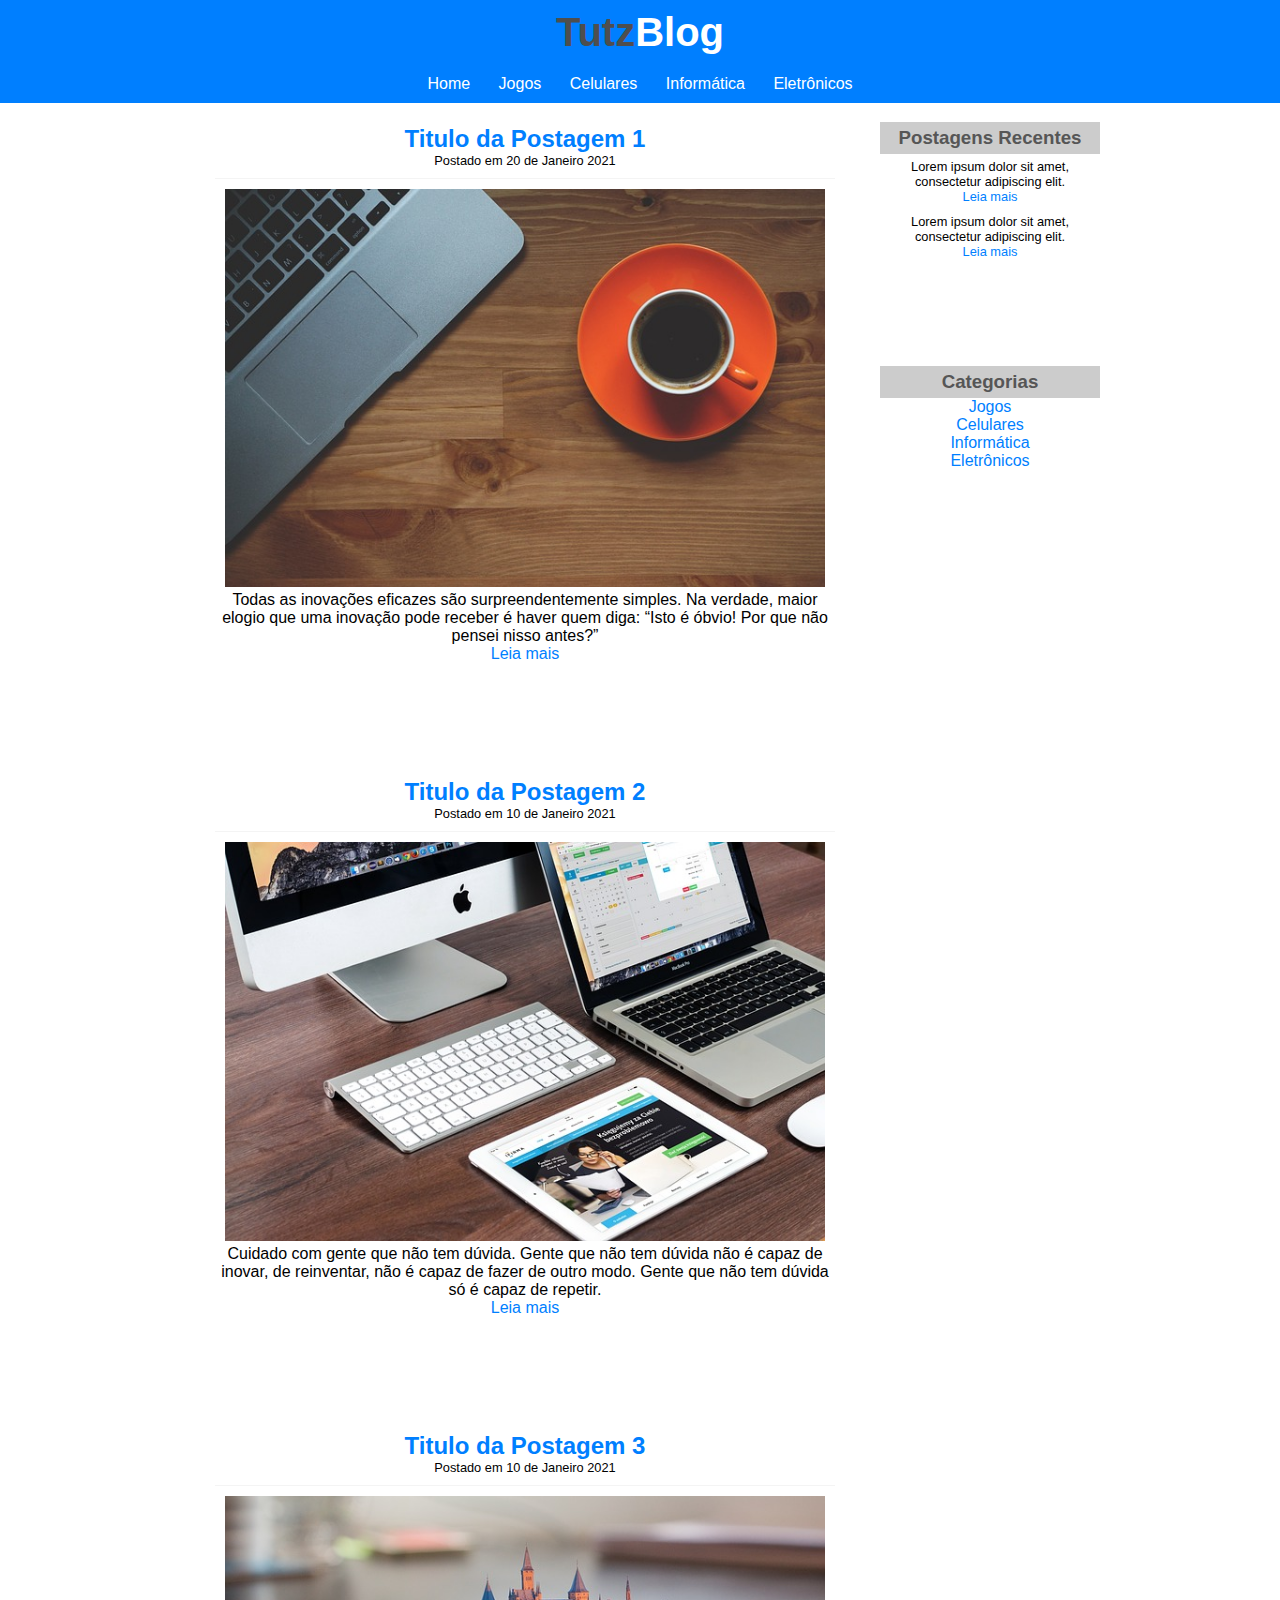
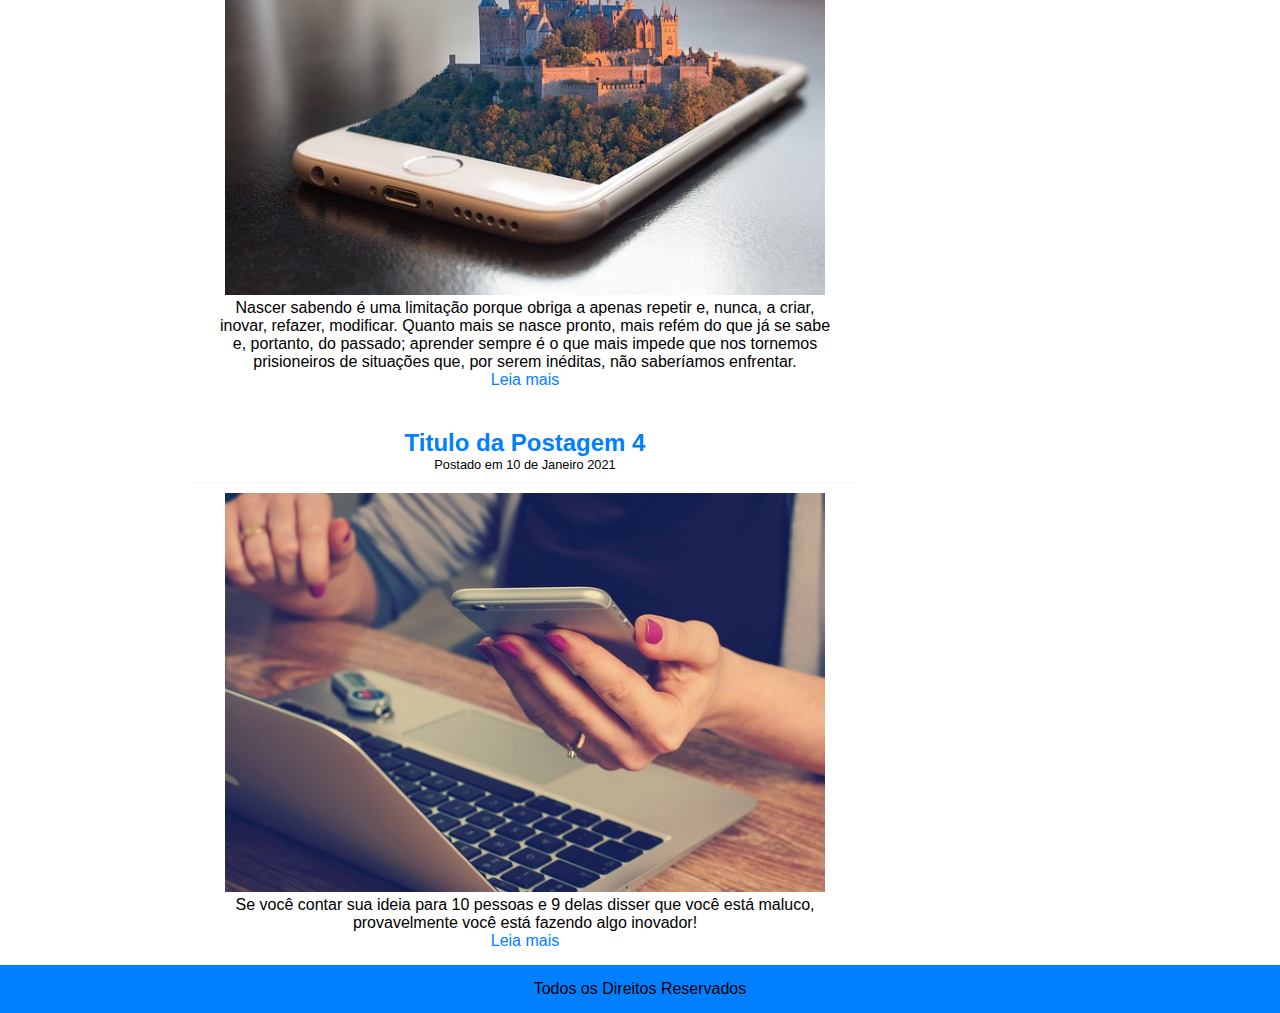
<file: index.html>
<!DOCTYPE html>
<html>
	<head>
		<title>TutzBlog - O seu Blog de Tecnologia</title>
		<meta charset="utf-8">
		<link rel="stylesheet" type="text/css" href="css/estilo.css">
		<link rel="sortcut icon" href="logoicon.ico" type="image/x-icon" />
	</head>
	<body>

		<div id="area-cabecalho">

			<div id="area-logo">
				<h1>Tutz<span class="branco">Blog</span></h1>			
			</div>

			<div id="area-menu">
				<a href="index.html">Home</a>
				<a href="jogos.html">Jogos</a>
				<a href="celulares.html">Celulares</a>
				<a href="informatica.html">Informática</a>
				<a href="eletronicos.html">Eletrônicos</a>
			</div>

		</div>

		<div id="area-principal">

			<div id="area-de-postagens">
				
				<!-- Abertura da Postagem-->
				<div class="postagem">
					<h2>Titulo da Postagem 1</h2>
					<span class="data-postagem">Postado em 20 de Janeiro 2021</span>
					<img width="600px" src="imagens/imagem1.jpg">
					<p>
						Todas as inovações eficazes são surpreendentemente simples. Na verdade, maior elogio que uma inovação pode receber é haver quem diga: “Isto é óbvio! Por que não pensei nisso antes?”
					</p>
					<a href="">Leia mais</a>
				</div>
				<!-- Fechamento da Postagem -->

				<!-- Abertura da Postagem-->
				<div class="postagem">
					<h2>Titulo da Postagem 2</h2>
					<span class="data-postagem">Postado em 10 de Janeiro 2021</span>
					<img width="600px" src="imagens/imagem2.jpg">
					<p>
						Cuidado com gente que não tem dúvida. Gente que não tem dúvida não é capaz de inovar, de reinventar, não é capaz de fazer de outro modo. Gente que não tem dúvida só é capaz de repetir.
					</p>
					<a href="">Leia mais</a>
				</div>
				<!-- Fechamento da Postagem -->

				<!-- Abertura da Postagem-->
				<div class="postagem">
					<h2>Titulo da Postagem 3</h2>
					<span class="data-postagem">Postado em 10 de Janeiro 2021</span>
					<img width="600px" src="imagens/imagem3.jpg">
					<p>
						Nascer sabendo é uma limitação porque obriga a apenas repetir e, nunca, a criar, inovar, refazer, modificar. Quanto mais se nasce pronto, mais refém do que já se sabe e, portanto, do passado; aprender sempre é o que mais impede que nos tornemos prisioneiros de situações que, por serem inéditas, não saberíamos enfrentar.
					</p>
					<a href="">Leia mais</a>
				</div>
				<!-- Fechamento da Postagem -->

					<h2>Titulo da Postagem 4</h2>
					<span class="data-postagem">Postado em 10 de Janeiro 2021</span>
					<img width="600px" src="imagens/imagem4.jpg">
					<p>
						Se você contar sua ideia para 10 pessoas e 9 delas disser que você está maluco, provavelmente você está fazendo algo inovador!
					</p>
					<a href="">Leia mais</a>
				</div>
				<!-- Fechamento da Postagem -->
			</div>

			<div id="area-lateral">
				
				<div class="conteudo-lateral">

					<h3>Postagens Recentes</h3>

					<div class="postagem-lateral">
						<p>Lorem ipsum dolor sit amet, consectetur adipiscing elit.</p>
						<a href="">Leia mais</a>
					</div>
					<div class="postagem-lateral">
						<p>Lorem ipsum dolor sit amet, consectetur adipiscing elit.</p>
						<a href="">Leia mais</a>
					</div>
				</div>

			</div>

			<div id="area-lateral">
				
				<div class="conteudo-lateral">

					<h3>Categorias</h3>
					<a href="jogos">Jogos</a><br>
					<a href="celulares">Celulares</a><br>
					<a href="informatica">Informática</a><br>
					<a href="eletronicos">Eletrônicos</a>
					
				</div>

			</div>

			<div id="rodape">
				Todos os Direitos Reservados
			</div>
		</div>

	</body>
</html>
</file>
<file: css/estilo.css>
/*limpar formatações padrão*/
* {
	margin: 0;
	padding: 0;
}

body {
	text-align: center;
	font-size: 1em;
	font-family: Helvetica, sans-serif;
	background: #fff;
}
/*
****** Layout *****
*/
#area-cabecalho {
	background-color: #007fff;
	text-align: center;
	position: fixed;
	width: 100%;
}
#area-logo, #area-menu {
	padding: 10px;
}

#area-principal {
	width: 920px;
	margin: 0 auto;
	padding: 15px;
}

 #area-de-postagens {
	width: 660px;
	float: left;
	padding: 15px;
}

#area-lateral {
	width: 240px;
	float: left;
	padding-top: 7px;
	
}

.postagem {
	padding: 20px;
	margin-bottom: 20px;
	background: white;
	margin-top: 75px;
}

.conteudo-lateral {
	background: white;
	padding: 10px;
	margin-top: 75px;

}

.postagem-lateral {
	font-size: 0.8em;
	padding: 5px;
	/*border-bottom: 1px dotted #ccc;*/
}

#rodape {
	clear: both;
	text-align: center;
	padding: 15px;
	background: #007fff;
}



/*
****  Formatação do Menu ****
*/

a {
	text-decoration: none;
}
a:link, a:visited {
	color: #007fff;
}

a:hover {
	text-decoration: underline;
} 

#area-cabecalho a:link, #area-cabecalho a:visited {
	color: #fff;
	padding: 8px 12px;
}

#area-cabecalho a:hover {
	color: #000;
	background: #FFF;
	text-decoration: none;
	border-radius: 10px;
}

/*
****** Formatações Gerais *******
*/

h1 {
	color: #4e4e4e;
	font-size: 2.5em;
}

h2 {
	color: #007fff;
}

h3 {
	color: #565656;
	background: #ccc;
	padding: 5px;
}

.branco {
	color: white;
}

.data-postagem {
	font-size: 0.8em;
	border-bottom: 1px solid #f4f4f4;
	padding-bottom: 10px;
	margin-bottom: 10px;
	display: block;
}
</file>
